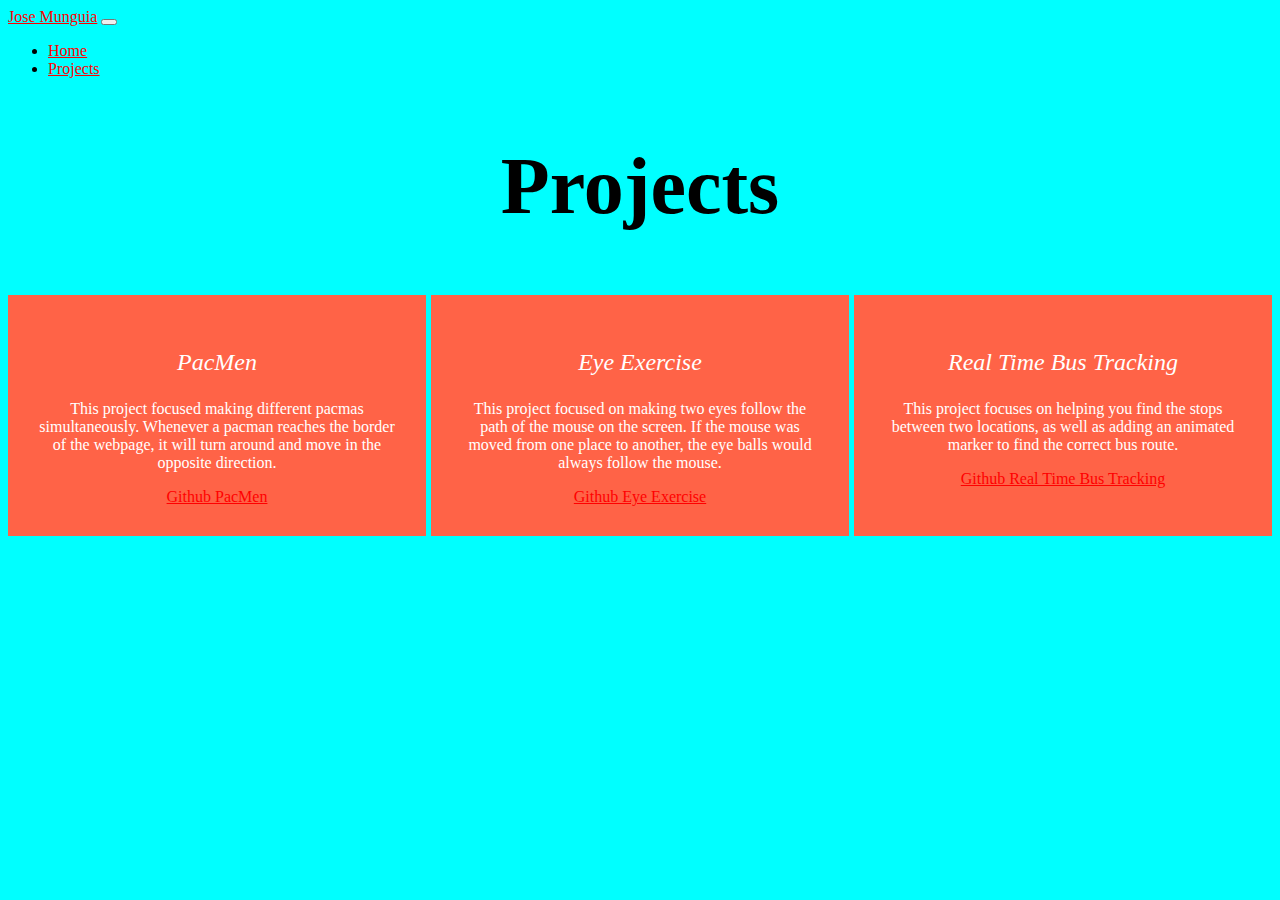
<file: projects.html>
<html>
    <head>
    <title>Projects</title>
    <link href="https://cdn.jsdelivr.net/npm/bootstrap@5.1.3/dist/css/bootstrap.min.css" rel="stylesheet" integrity="sha384-1BmE4kWBq78iYhFldvKuhfTAU6auU8tT94WrHftjDbrCEXSU1oBoqyl2QvZ6jIW3" crossorigin="anonymous">
<nav class="navbar navbar-expand-lg navbar-light bg-light">
    <div class="container-fluid">
      <a class="navbar-brand" href="#">Jose Munguia</a>
      <button class="navbar-toggler" type="button" data-bs-toggle="collapse" data-bs-target="#navbarSupportedContent" aria-controls="navbarSupportedContent" aria-expanded="false" aria-label="Toggle navigation">
        <span class="navbar-toggler-icon"></span>
      </button>
      <div class="collapse navbar-collapse" id="navbarSupportedContent">
        <ul class="navbar-nav me-auto mb-2 mb-lg-0">
          <li class="nav-item">
            <a class="nav-link active" aria-current="page" href="indexportfolio.html">Home</a>
          </li>
          <li class="nav-item">
            <a class="nav-link active" aria-current="page" href="projectspage.html">Projects</a>
          </li>
        </form>
      </div>
    </div>
  </nav>
    <link rel="preconnect" href="https://fonts.googleapis.com">
    <link rel="preconnect" href="https://fonts.gstatic.com" crossorigin>
    <link href="https://fonts.googleapis.com/css2?family=Tangerine:wght@700&display=swap" rel="stylesheet">
    <style>
        body{
            font-family: 'Roboto', cursive;
            background-color: cyan;
            color: black;
        }
        .projects{
          font-size: 5em;
          font-style: normal;
          text-align: center;
          margin-top: 5%;
          margin-bottom: 5%;
        }
        .content{
          display: grid;
          grid-template-columns: 1fr 1fr 1fr;
          grid-template-rows: 1fr;
          gap: 5px;
        }
        .box{
          text-align: center;
          background-color: tomato;
          padding: 30px;
        }
        .p1{
          font-size: 1.5em;
          color: white;
          font-style: italic;
        }
        .p2{
          font-size: 1em;
          color: white;
        }
        a:link{
            color: red;
        }
        a:visited{
            color: blue;
        }
    </style>
    <h1 class="projects">Projects</h1>
  </head>
    <body>
      <main class="content">
        <div class="box">
          <p class="p1">PacMen</p>
          <p class="p2">This project focused making different pacmas simultaneously. Whenever a pacman reaches the border of the webpage, it will turn around and move in the opposite direction.</p>
          <a href="https://github.com/jrmunga15/PacMen">Github PacMen</a>
        </div>
        <div class="box">
          <p class="p1">Eye Exercise</p>
          <p class="p2">This project focused on making two eyes follow the path of the mouse on the screen. If the mouse was moved from one place to another, the eye balls would always follow the mouse.</p>
          <a href="https://github.com/jrmunga15/eyeexercise">Github Eye Exercise</a>
        </div>
        <div class="box">
          <p class="p1">Real Time Bus Tracking</p>
          <p class="p2">This project focuses on helping you find the stops between two locations, as well as adding an animated marker to find the correct bus route.</p>
          <a href="https://github.com/jrmunga15/realtimebustracking">Github Real Time Bus Tracking</a>
        </div>
    </main>
        <!-- JavaScript Bundle with Popper -->
    <script src="https://cdn.jsdelivr.net/npm/bootstrap@5.1.3/dist/js/bootstrap.bundle.min.js" integrity="sha384-ka7Sk0Gln4gmtz2MlQnikT1wXgYsOg+OMhuP+IlRH9sENBO0LRn5q+8nbTov4+1p" crossorigin="anonymous"></script>
    </body>
</html>
</file>
